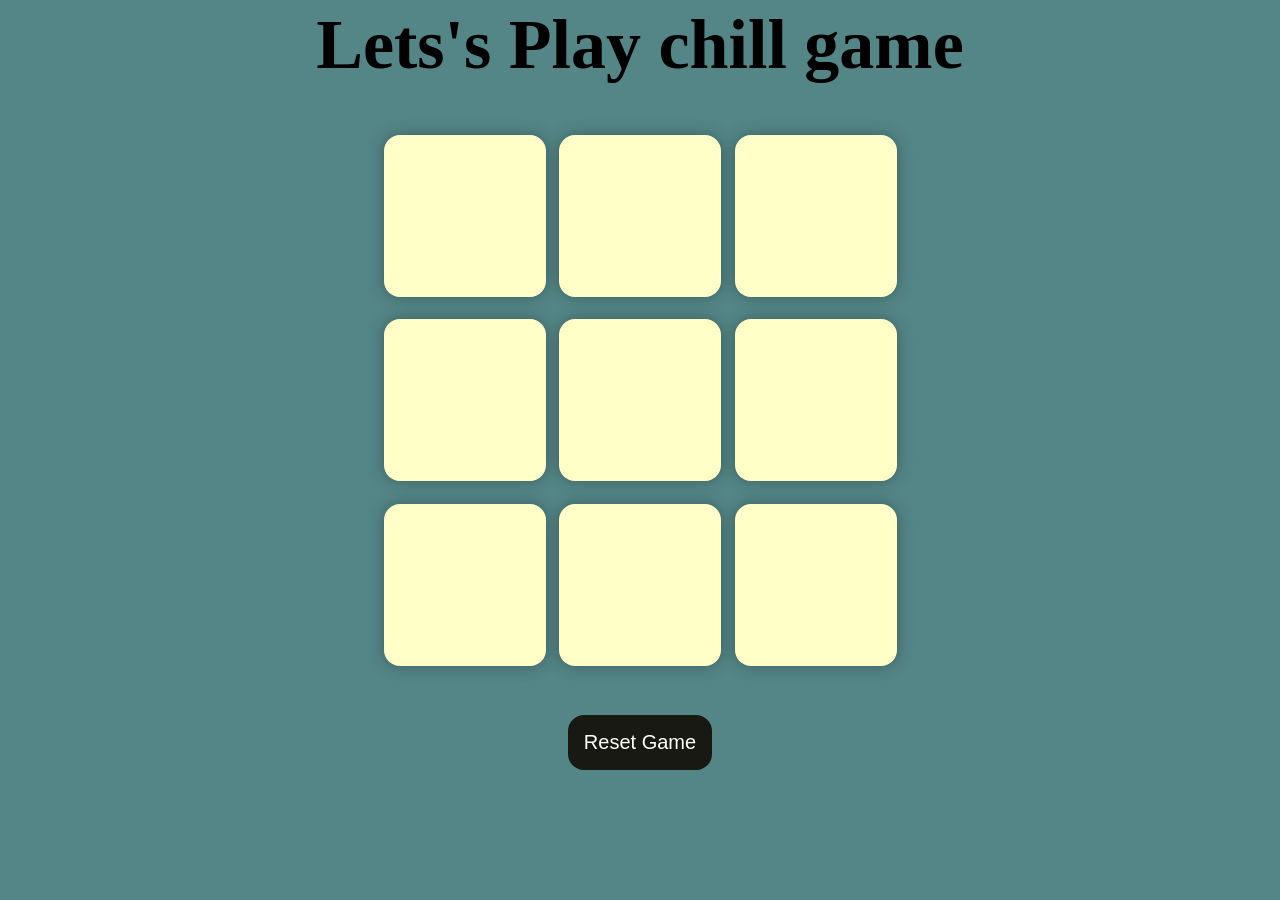
<file: index.html>
<!DOCTYPE html>
<html lang="en">
<head>
    <meta charset="UTF-8">
    <meta name="viewport" content="width=device-width, initial-scale=1.0">
    <title>Tic-tac Toc Game</title>
    <link rel="stylesheet" href="style.css">
</head>
<body>
    <div class="msg-container hide">
        <p id="msg">Winner</p>
        <button id="new-btn">New Game</button>
    </div>
    <main>
        
        <h1>Lets's Play chill game</h1>
        <div class="container">
            <div class="game">
                <button class="box"></button>
                <button class="box"></button>
                <button class="box"></button>
                <button class="box"></button>
                <button class="box"></button>
                <button class="box"></button>
                <button class="box"></button>
                <button class="box"></button>
                <button class="box"></button>
            </div>
        </div>
        <button id="reset-btn">Reset Game</button>
    </main>
     
    <!-- <div class="msg-container hide">
        <p id="msg">Winner</p>
        <button id="new-btn"> Start New Game</button>
    </div> -->


    <script src="script.js"></script>

</body>
</html>
</file>
<file: style.css>
*{
    margin: 0;
    padding: 0;

}
body{
    background-color: #548687;
    text-align: center;
}
h1{
    margin-top: 5px;
    font-size: 70px;
}
.container{
    height: 70vh;
    display: flex;
    justify-content: center;
    align-items: center;

}
.game{
    height: 60vmin;
    width: 60vmin;
    display: flex;
    flex-wrap: wrap;
    justify-content: center;
    align-items: center;
    gap: 1.5vmin;





}
.box{
 height: 18vmin;
 width: 18vmin;
 border-radius:1rem ;
 border: none;
 box-shadow:0 0 1rem rgba(0, 0, 0,0.3) ;
 font-size:8vmin ;
 color: #b0413e;
 background-color: #ffffc7;

}
#reset-btn{
  padding: 1rem;  
  font-size: 1.25rem;
  background-color:#191913 ;
  color: #fff;
  border-radius: 1rem;
  border: none;
}
#new-btn{
  padding: 1rem;  
  font-size: 1.25rem;
  background-color:#191913 ;
  color: #fff;
  border-radius: 1rem;
  border: none;
}
#msg{
   color: #ffffc7; 
   font-size: 8vmin;
   font-style: italic;
   
}

.msg-container{
    height: 100vmin;
    display: flex;
    justify-content: center;
    align-items: center;
    flex-direction: column;
    gap: 4rem;
}
.hide{
    display: none;
}
</file>
<file: ticToy.css>
*{
    margin: 0;
    padding: 0;

}
body{
    background-color: #548687;
    text-align: center;
}
h1{
    margin-top: 5px;
    font-size: 70px;
}
.container{
    height: 70vh;
    display: flex;
    justify-content: center;
    align-items: center;

}
.game{
    height: 60vmin;
    width: 60vmin;
    display: flex;
    flex-wrap: wrap;
    justify-content: center;
    align-items: center;
    gap: 1.5vmin;





}
.box{
 height: 18vmin;
 width: 18vmin;
 border-radius:1rem ;
 border: none;
 box-shadow:0 0 1rem rgba(0, 0, 0,0.3) ;
 font-size:8vmin ;
 color: #b0413e;
 background-color: #ffffc7;

}
#reset-btn{
  padding: 1rem;  
  font-size: 1.25rem;
  background-color:#191913 ;
  color: #fff;
  border-radius: 1rem;
  border: none;
}
#new-btn{
  padding: 1rem;  
  font-size: 1.25rem;
  background-color:#191913 ;
  color: #fff;
  border-radius: 1rem;
  border: none;
}
#msg{
   color: #ffffc7; 
   font-size: 8vmin;
   font-style: italic;
   
}

.msg-container{
    height: 100vmin;
    display: flex;
    justify-content: center;
    align-items: center;
    flex-direction: column;
    gap: 4rem;
}
.hide{
    display: none;
}
</file>
